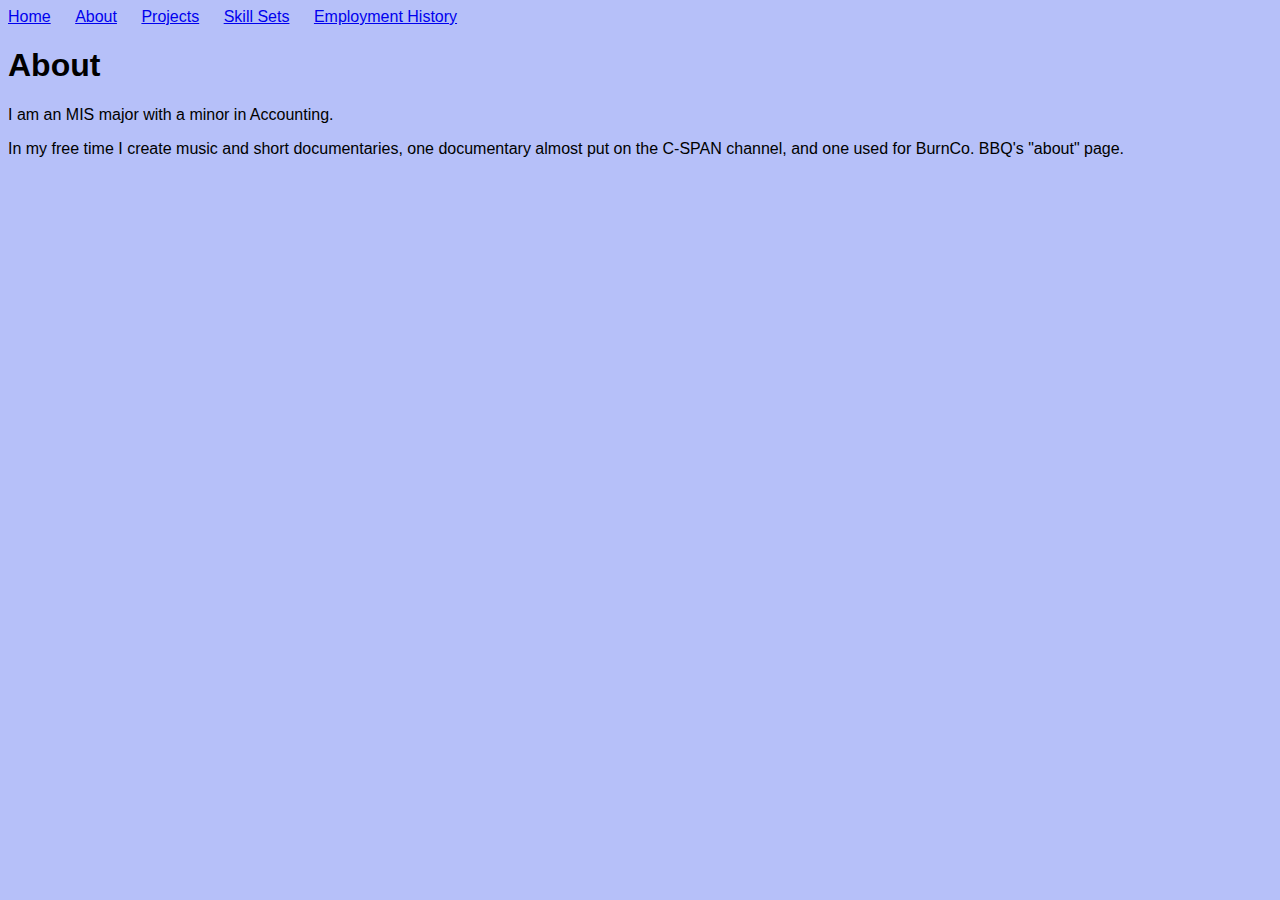
<file: About.html>
<!DOCTYPE html>
<html>
        <head>
                <title>Brandon Brewer</title>
                <link rel="stylesheet" href="styles.css">
            </head>
<body>
    <header>
        <nav>
            <ul>
                <li><a href="Home.html">Home</a></li>
                <li><a href="About.html">About</a></li>
                <li><a href="Projects.html">Projects</a></li>
                <li><a href="SkillSets.html">Skill Sets</a></li>
                <li><a href="EmploymentHistory.html">Employment History</a></li>
            </ul>
        </nav>
        <h1>About</h1>
    </header>

<p>I am an MIS major with a minor in Accounting.</p>
<p>In my free time I create music and short documentaries, one documentary almost put on the C-SPAN channel, and one used for BurnCo. BBQ's "about" page.</p>
</body>
</html>
</file>
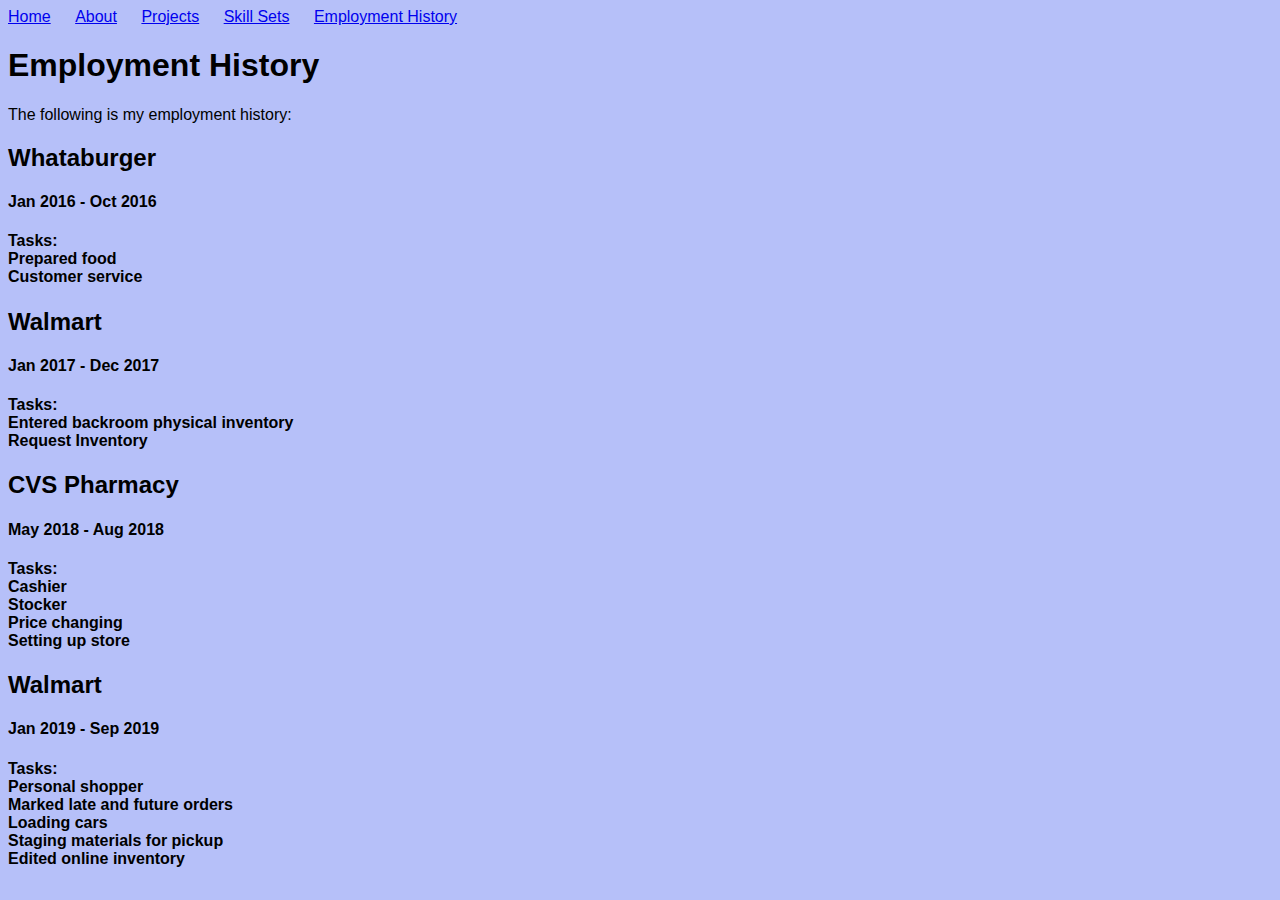
<file: EmploymentHistory.html>
<!DOCTYPE html>
<html>
        <head>
                <title>Brandon Brewer</title>
                <style>body {
                        background: rgba(124, 142, 245, 0.555);
                        font-family: Helvetica Neue, Helvetica, Arial, sans-serif;
                        
                      }
                      
                      ul {
                        list-style-type: none;
                        margin: 0;
                        padding: 0;
                      }
                      
                      li {
                        display: inline-block;
                        margin-right: 20px;
                      }</style>
            </head>
<body>
    <header>
        <nav>
            <ul>
                <li><a href="Home.html">Home</a></li>
                <li><a href="About.html">About</a></li>
                <li><a href="Projects.html">Projects</a></li>
                <li><a href="SkillSets.html">Skill Sets</a></li>
                <li><a href="EmploymentHistory.html">Employment History</a></li>
            </ul>
        </nav>
        <h1>Employment History</h1>
    </header>

<p>The following is my employment history:</p>
<div>
    <h2>Whataburger</h2>
    <h4>Jan 2016 - Oct 2016</h4>
    <h4>Tasks: <br>Prepared food <br>Customer service</h4>
</div>
<div>
    <h2>Walmart</h2>
    <h4>Jan 2017 - Dec 2017</h4>
    <h4>Tasks: <br>Entered backroom physical inventory <br>Request Inventory</h4>
</div>
<div>
    <h2>CVS Pharmacy</h2>
    <h4>May 2018 - Aug 2018</h4>
    <h4>Tasks: <br>Cashier<br>Stocker<br>Price changing<br>Setting up store</h4>
</div>
<div>
    <h2>Walmart</h2>
    <h4>Jan 2019 - Sep 2019</h4>
    <h4>Tasks: <br>Personal shopper <br>Marked late and future orders<br>Loading cars<br>Staging materials for pickup<br>Edited online inventory</h4>
</div>

</body>
</html>
</file>
<file: styles.css>
body {
    background: rgba(124, 142, 245, 0.555);
    font-family: Helvetica Neue, Helvetica, Arial, sans-serif;
    
  }
  
  ul {
    list-style-type: none;
    margin: 0;
    padding: 0;
  }
  
  li {
    display: inline-block;
    margin-right: 20px;
  }
</file>
